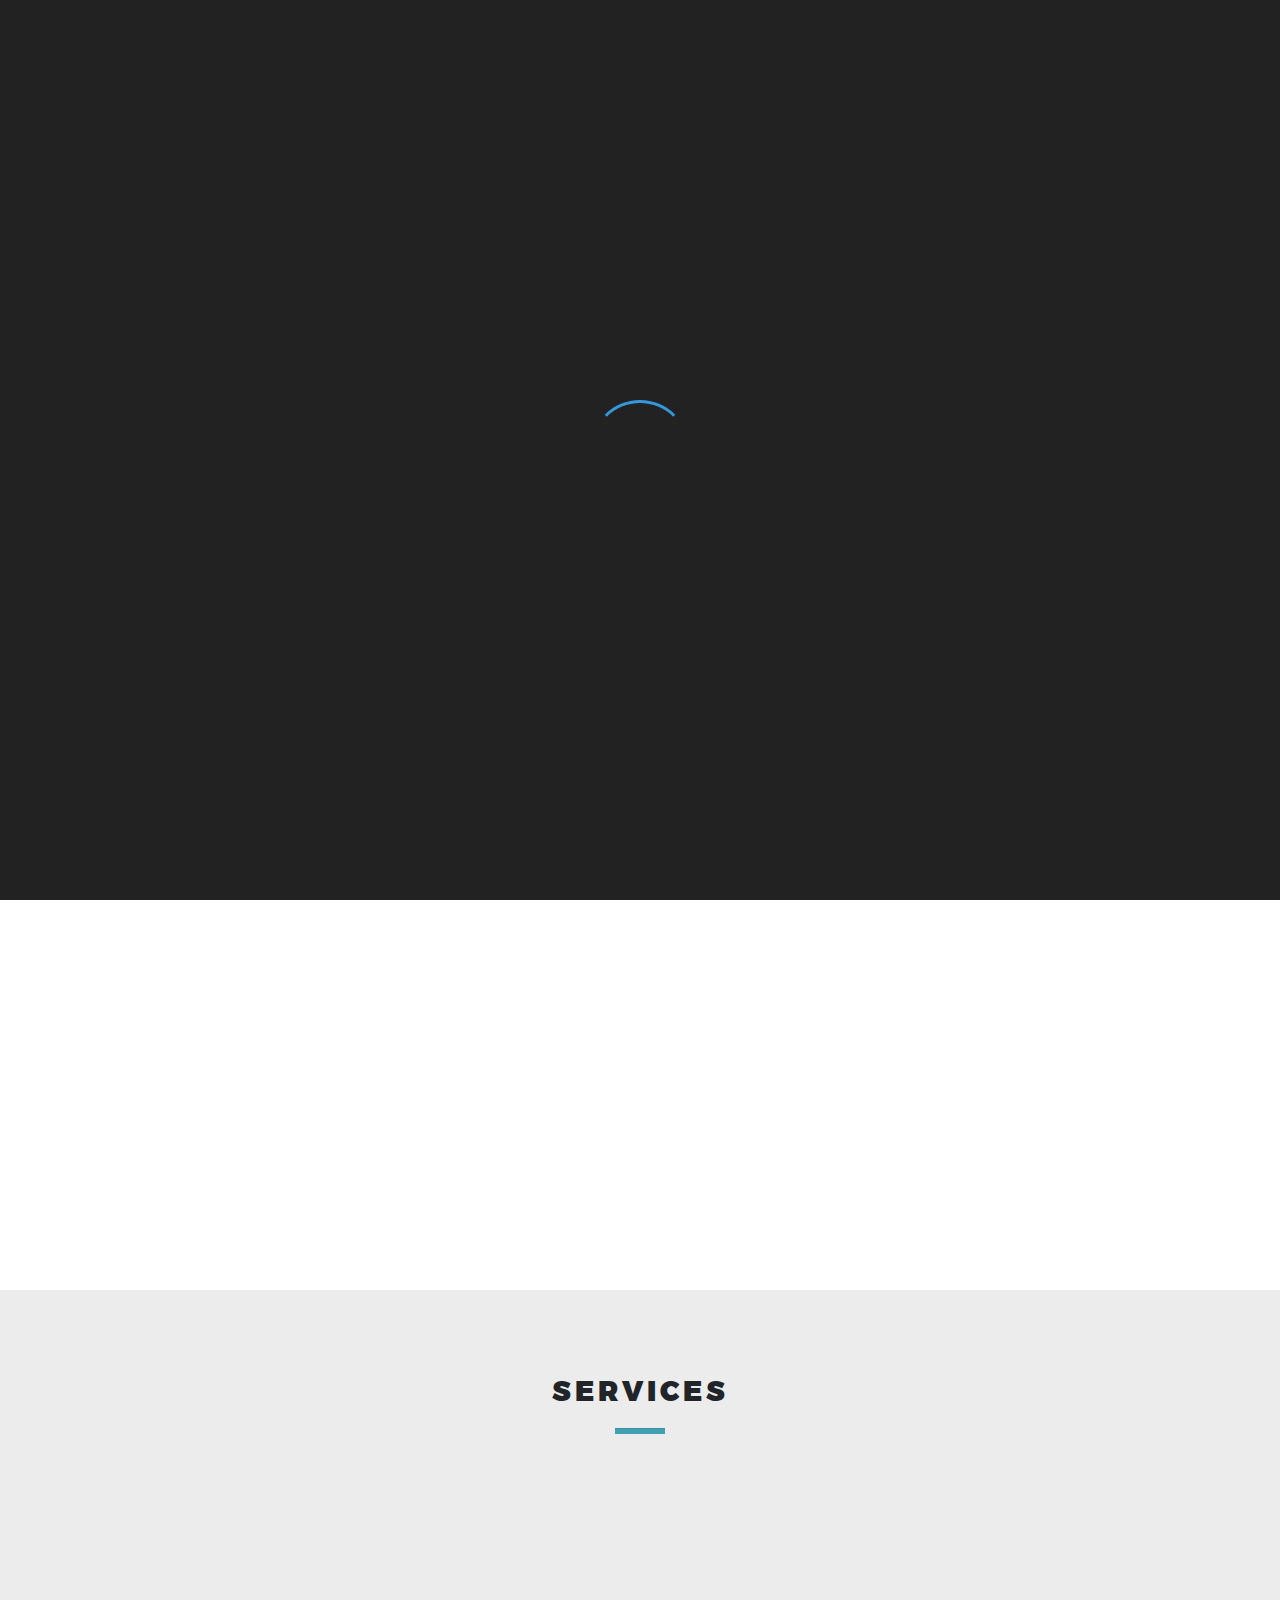
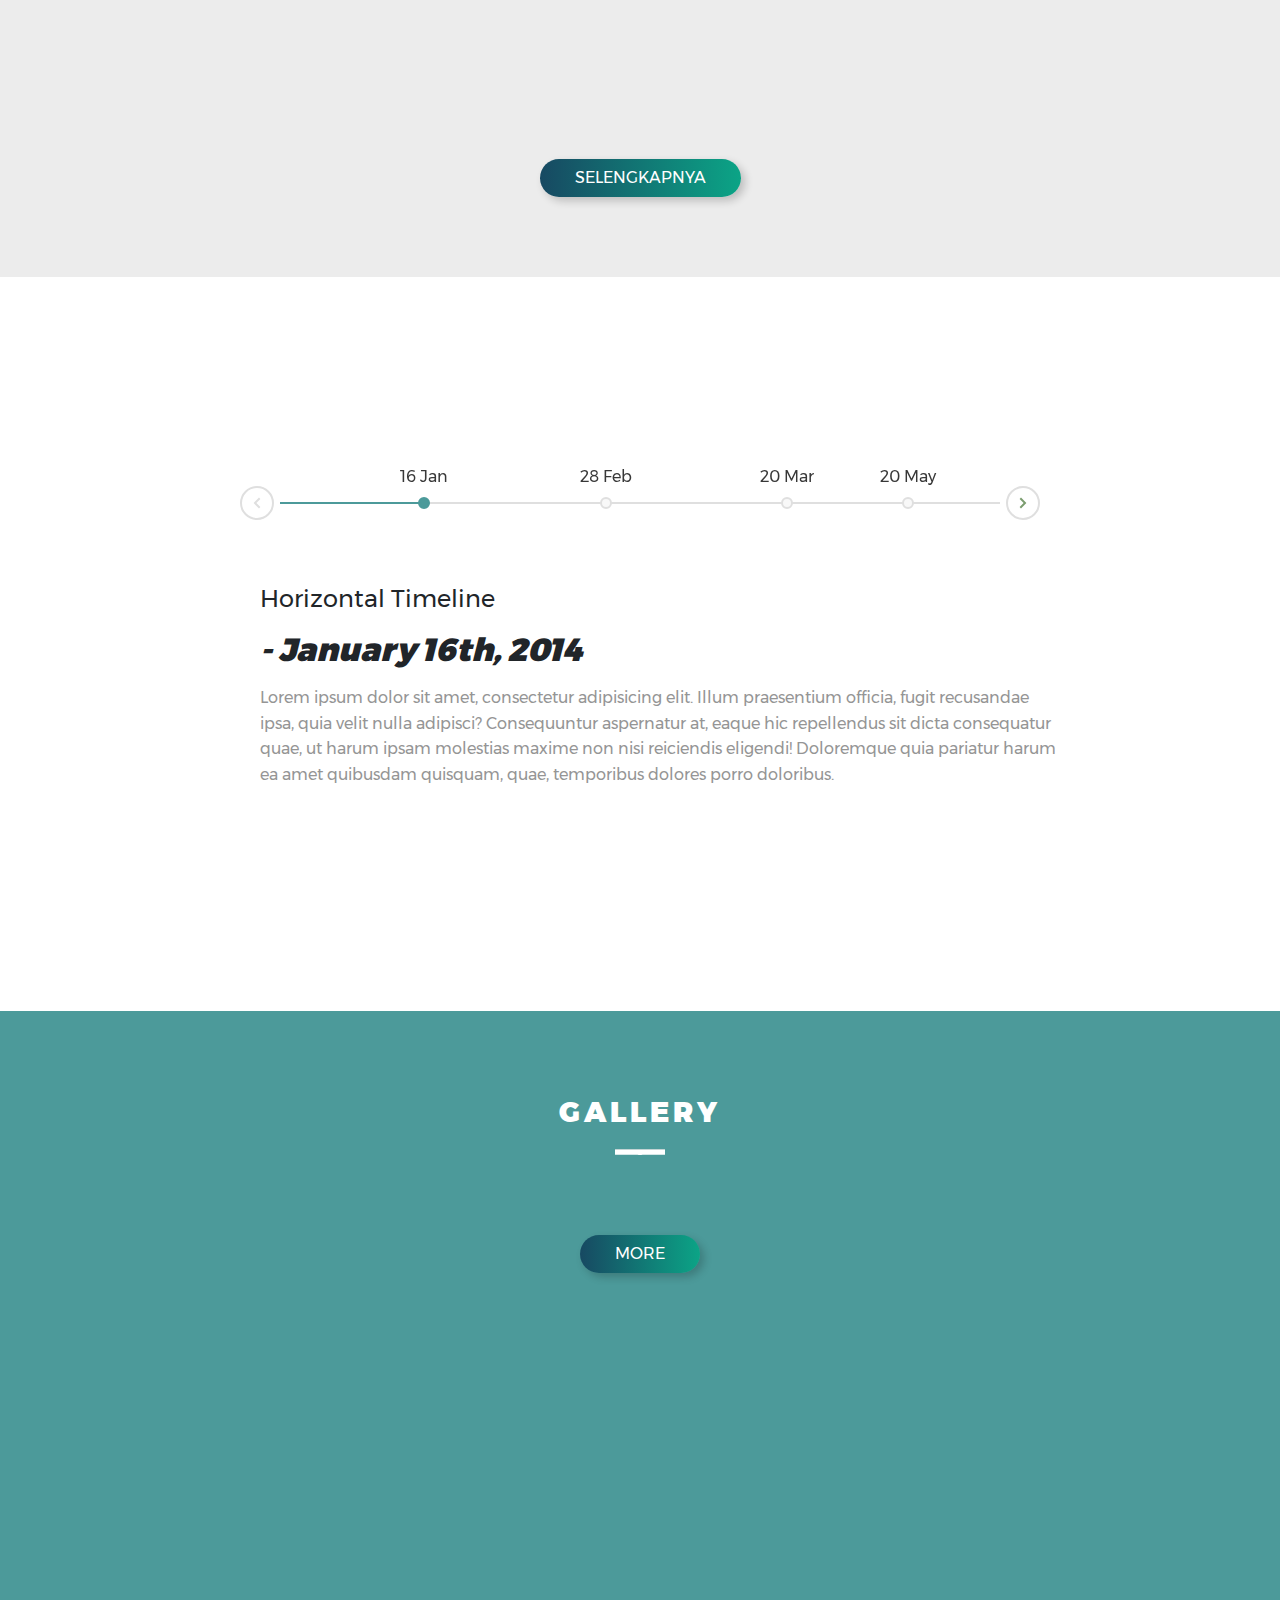
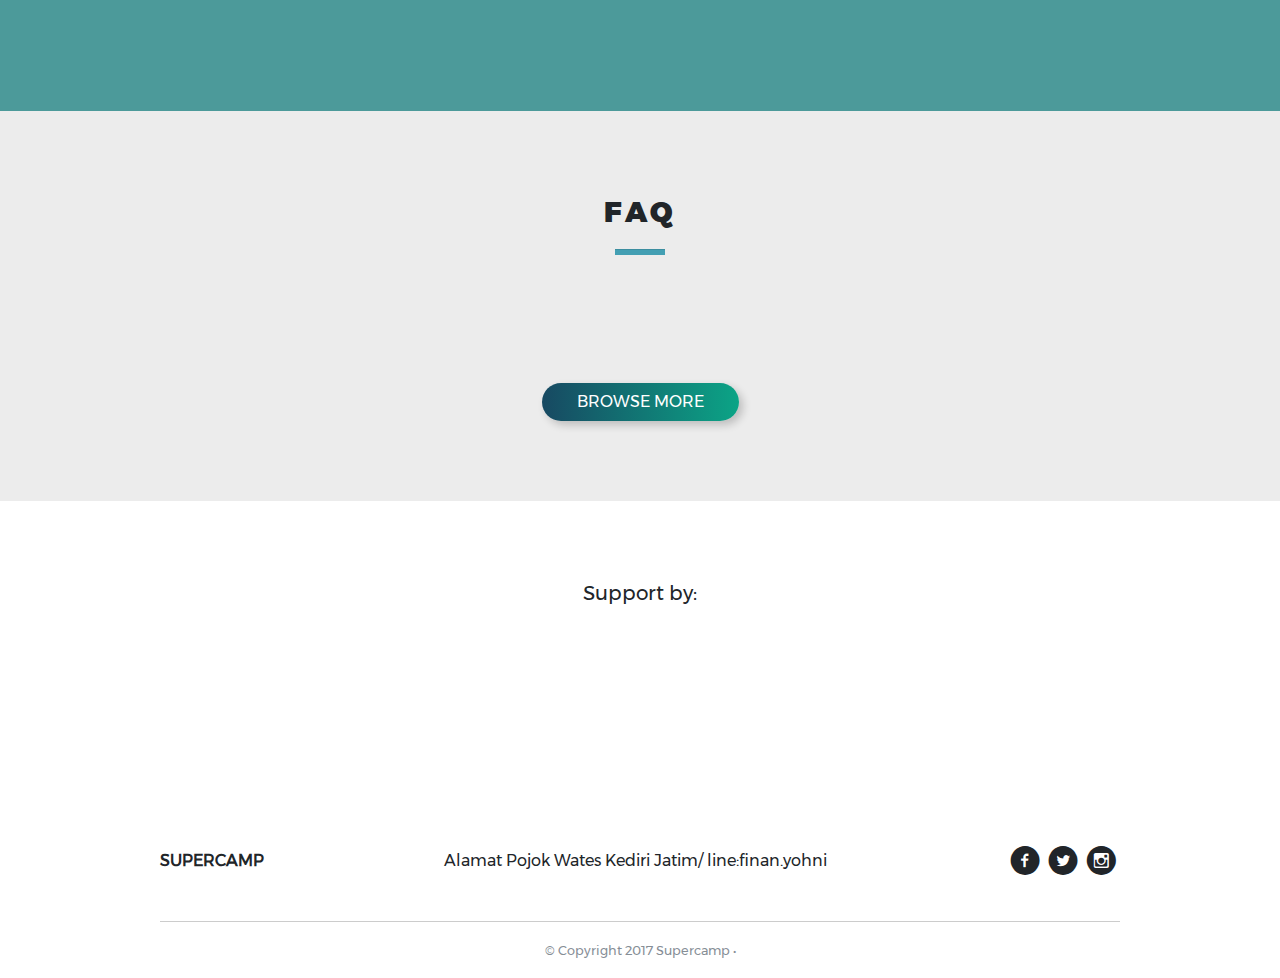
<file: index.html>
<!DOCTYPE html>
<html lang="en">

<head>
    <meta charset="UTF-8">
    <meta name="viewport" content="width=device-width, initial-scale=1.0">
    <meta http-equiv="X-UA-Compatible" content="ie=edge">
    <!--  FAVICON  -->
    

    <link rel="icon" href="assets/logo.png" width=16px height=16px>
    <link href="https://fonts.googleapis.com/icon?family=Material+Icons" rel="stylesheet">

    <!-- CSS -->
    <link rel="stylesheet" href="css/bootstrap.min.css">
<!--    <link rel="stylesheet" href="css/timeline.css">-->
    <link rel="stylesheet" href="css/entypo-plus.css">
    <link rel="stylesheet" href="css/style.css">
    <link rel="stylesheet" href="css/animate.css">
    <script src="https://ajax.aspnetcdn.com/ajax/modernizr/modernizr-2.7.2.js"></script>
    <noscript>
      <style media="screen">
        #preloader{
          display: none !important;
        }
      </style>
    </noscript>
    <title>Beasiswa Supercamp 2018</title>
</head>

<body id="home">
    <!-- Preloader Screen -->
    <div id="preloader">
      <div class="loader"></div>
      <div class="loader-section section-left"></div>
      <div class="loader-section section-right"></div>
    </div>

    <!-- Navbar -->
    <nav id="navigation" class="navbar navbar-expand-md">
        <div class="container">
            <a class="navbar-brand" href="#">
                Supercamp
            </a>
            <div class="collapsed" id="b-menu-wrapper">
                <ul class="navbar-nav ml-auto">
                    <li class="nav-item b-menu active  mr-md-2">
                        <a class="nav-link" href="#">About</a>
                    </li>
                    <li class="nav-item b-menu mr-md-2">
                        <a class="nav-link" href="#">Services</a>
                    </li>
                    <li class="nav-item b-menu mr-md-2">
                        <a class="nav-link" href="#">Contact</a>
                    </li>
                    <li class="nav-item b-menu  mr-md-2">
                        <a class="nav-link" href="login.html">Login</a>
                    </li>
                    <li class="nav-item b-menu  mr-md-2">
                        <a class="nav-link" href="#">Sign up</a>
                    </li>
                </ul>
            </div>
            <button class="navbar-toggler" type="button" id="b-menu-toggler" data-target="#b-menu-wrapper">
              <span class="navbar-toggler-icon"></span>
            </button>
        </div>
    </nav>

    <!-- Header -->
    <header>
        <div class="container headline">
                    <h1 class="headtext">SUPERCAMP 9 <br class="d-none d-md-block"><span id="typing-line">LULUS SBMPTN</span></h1>
                    <p class="subheadline">Ahlinya Masuk ITS dan Fakultas Kedokteran</p>
                    <a href="#" class="btn btn-grad">GET STARTED</a>
        </div>
    </header>
    
    
    <!-- section of about -->
    <section class="offer">
        <div class="title-section">About</div>
        <hr class="bar-section">

        <div class="container my-5">
            <div class="row d-flex justify-content-center flex-wrap">
                <div class="col-md-7 col-sm-12 d-flex justify-content-center flex-wrap flex-lg-nowrap align-self-center revealOnScroll"  data-animation="fadeInUp">
                  <p class="about">
                      Lorem ipsum dolor sit amet, consectetur adipisicing elit. Rem quasi, laboriosam voluptatibus veritatis dignissimos aspernatur, reiciendis tempora sapiente obcaecati ab optio voluptas? Laudantium non sequi iure minima perferendis quaerat saepe.<br><br>
                      <button type="button" class="btn btn-grad readmore">Read More</button>
                  </p>
                  
                  
                </div>
                <div class="col-md-5 col-sm-12 d-flex justify-content-center flex-wrap flex-lg-nowrap  revealOnScroll delay-2"  data-animation="fadeInUp">
                  <iframe width="300" height="200" src="https://www.youtube.com/embed/olp9KyuK-hc" frameborder="0" allow="autoplay; encrypted-media" allowfullscreen></iframe>
                </div>
            </div>
        </div>
    </section>
    
    
    <!-- section of Service -->
    <section class="post-section">
        <div class="title-section">Services</div>
        <hr class="bar-section">
        <div class="container">
            <div class="row">
                <div class="col-md-3 col-sm-12 col-lg-3 revealOnScroll" data-animation="fadeInUp">
                    <div class="services-wrap text-center">
                        <i class="material-icons service-icon">school</i>
                        <h5>Bimbingan belajar intensif selama 40 hari</h5>
                        
                    </div>
                </div>
                
                <div class="col-md-3 col-sm-12 col-lg-3 revealOnScroll delay-2" data-animation="fadeInUp">
                    <div class="services-wrap text-center">
                        <i class="material-icons service-icon">class</i>
                        <h5>Modul belajar yang sudah dirancang khusus</h5>
                        
                    </div>
                </div>
                
                
                
                <div class="col-md-3 col-sm-12 col-lg-3 revealOnScroll delay-3" data-animation="fadeInUp">
                    <div class="services-wrap text-center">
                        <i class="material-icons service-icon">group</i>
                        <h5>Mentor yang berpengalaman dalam bidangnya</h5>
                        
                    </div>
                </div>
                
                <div class="col-md-3 col-sm-12 col-lg-3 revealOnScroll  delay-4" data-animation="fadeInUp">
                    <div class="services-wrap text-center">
                        <i class="material-icons service-icon">airport_shuttle</i>
                        <h5>Berkunjung ke kampus ITS dan sekitarnya</h5>
                        
                    </div>
                </div>
                
            
            </div>
            <div class="text-center mt-5">
                <a href="#" class="btn btn-grad">Selengkapnya</a>
            </div>
        </div>
    </section>
    
    
<!--    timeline  -->
  <section class="cd-horizontal-timeline">
	<div class="timeline">
		<div class="events-wrapper">
			<div class="events">
				<ol>
					<li><a href="#0" data-date="16/01/2014" class="selected">16 Jan</a></li>
					<li><a href="#0" data-date="28/02/2014">28 Feb</a></li>
					<li><a href="#0" data-date="20/04/2014">20 Mar</a></li>
					<li><a href="#0" data-date="20/05/2014">20 May</a></li>
					<li><a href="#0" data-date="09/07/2014">09 Jul</a></li>
					<li><a href="#0" data-date="30/08/2014">30 Aug</a></li>
					<li><a href="#0" data-date="15/09/2014">15 Sep</a></li>
					<li><a href="#0" data-date="01/11/2014">01 Nov</a></li>
					<li><a href="#0" data-date="10/12/2014">10 Dec</a></li>
					<li><a href="#0" data-date="19/01/2015">29 Jan</a></li>
					<li><a href="#0" data-date="03/03/2015">3 Mar</a></li>
				</ol>

				<span class="filling-line" aria-hidden="true"></span>
			</div> <!-- .events -->
		</div> <!-- .events-wrapper -->
			
		<ul class="cd-timeline-navigation">
			<li><a href="#0" class="prev inactive">Prev</a></li>
			<li><a href="#0" class="next">Next</a></li>
		</ul> <!-- .cd-timeline-navigation -->
	</div> 
	
	
	<!-- .timeline -->

	<div class="events-content">
		<ol>
			<li class="selected" data-date="16/01/2014">
				<h4>Horizontal Timeline</h4>
				<em>January 16th, 2014</em>
				<p>	
					Lorem ipsum dolor sit amet, consectetur adipisicing elit. Illum praesentium officia, fugit recusandae ipsa, quia velit nulla adipisci? Consequuntur aspernatur at, eaque hic repellendus sit dicta consequatur quae, ut harum ipsam molestias maxime non nisi reiciendis eligendi! Doloremque quia pariatur harum ea amet quibusdam quisquam, quae, temporibus dolores porro doloribus.
				</p>
			</li>

			<li data-date="28/02/2014">
				<h4>Event title here</h4>
				<em>February 28th, 2014</em>
				<p>	
					Lorem ipsum dolor sit amet, consectetur adipisicing elit. Illum praesentium officia, fugit recusandae ipsa, quia velit nulla adipisci? Consequuntur aspernatur at, eaque hic repellendus sit dicta consequatur quae, ut harum ipsam molestias maxime non nisi reiciendis eligendi! Doloremque quia pariatur harum ea amet quibusdam quisquam, quae, temporibus dolores porro doloribus.
				</p>
			</li>

			<li data-date="20/04/2014">
				<h4>Event title here</h4>
				<em>March 20th, 2014</em>
				<p>	
					Lorem ipsum dolor sit amet, consectetur adipisicing elit. Illum praesentium officia, fugit recusandae ipsa, quia velit nulla adipisci? Consequuntur aspernatur at, eaque hic repellendus sit dicta consequatur quae, ut harum ipsam molestias maxime non nisi reiciendis eligendi! Doloremque quia pariatur harum ea amet quibusdam quisquam, quae, temporibus dolores porro doloribus.
				</p>
			</li>

			<li data-date="20/05/2014">
				<h4>Event title here</h4>
				<em>May 20th, 2014</em>
				<p>	
					Lorem ipsum dolor sit amet, consectetur adipisicing elit. Illum praesentium officia, fugit recusandae ipsa, quia velit nulla adipisci? Consequuntur aspernatur at, eaque hic repellendus sit dicta consequatur quae, ut harum ipsam molestias maxime non nisi reiciendis eligendi! Doloremque quia pariatur harum ea amet quibusdam quisquam, quae, temporibus dolores porro doloribus.
				</p>
			</li>

			<li data-date="09/07/2014">
				<h4>Event title here</h4>
				<em>July 9th, 2014</em>
				<p>	
					Lorem ipsum dolor sit amet, consectetur adipisicing elit. Illum praesentium officia, fugit recusandae ipsa, quia velit nulla adipisci? Consequuntur aspernatur at, eaque hic repellendus sit dicta consequatur quae, ut harum ipsam molestias maxime non nisi reiciendis eligendi! Doloremque quia pariatur harum ea amet quibusdam quisquam, quae, temporibus dolores porro doloribus.
				</p>
			</li>

			<li data-date="30/08/2014">
				<h4>Event title here</h4>
				<em>August 30th, 2014</em>
				<p>	
					Lorem ipsum dolor sit amet, consectetur adipisicing elit. Illum praesentium officia, fugit recusandae ipsa, quia velit nulla adipisci? Consequuntur aspernatur at, eaque hic repellendus sit dicta consequatur quae, ut harum ipsam molestias maxime non nisi reiciendis eligendi! Doloremque quia pariatur harum ea amet quibusdam quisquam, quae, temporibus dolores porro doloribus.
				</p>
			</li>

			<li data-date="15/09/2014">
				<h4>Event title here</h4>
				<em>September 15th, 2014</em>
				<p>	
					Lorem ipsum dolor sit amet, consectetur adipisicing elit. Illum praesentium officia, fugit recusandae ipsa, quia velit nulla adipisci? Consequuntur aspernatur at, eaque hic repellendus sit dicta consequatur quae, ut harum ipsam molestias maxime non nisi reiciendis eligendi! Doloremque quia pariatur harum ea amet quibusdam quisquam, quae, temporibus dolores porro doloribus.
				</p>
			</li>

			<li data-date="01/11/2014">
				<h4>Event title here</h4>
				<em>November 1st, 2014</em>
				<p>	
					Lorem ipsum dolor sit amet, consectetur adipisicing elit. Illum praesentium officia, fugit recusandae ipsa, quia velit nulla adipisci? Consequuntur aspernatur at, eaque hic repellendus sit dicta consequatur quae, ut harum ipsam molestias maxime non nisi reiciendis eligendi! Doloremque quia pariatur harum ea amet quibusdam quisquam, quae, temporibus dolores porro doloribus.
				</p>
			</li>

			<li data-date="10/12/2014">
				<h4>Event title here</h4>
				<em>December 10th, 2014</em>
				<p>	
					Lorem ipsum dolor sit amet, consectetur adipisicing elit. Illum praesentium officia, fugit recusandae ipsa, quia velit nulla adipisci? Consequuntur aspernatur at, eaque hic repellendus sit dicta consequatur quae, ut harum ipsam molestias maxime non nisi reiciendis eligendi! Doloremque quia pariatur harum ea amet quibusdam quisquam, quae, temporibus dolores porro doloribus.
				</p>
			</li>

			<li data-date="19/01/2015">
				<h4>Event title here</h4>
				<em>January 19th, 2015</em>
				<p>	
					Lorem ipsum dolor sit amet, consectetur adipisicing elit. Illum praesentium officia, fugit recusandae ipsa, quia velit nulla adipisci? Consequuntur aspernatur at, eaque hic repellendus sit dicta consequatur quae, ut harum ipsam molestias maxime non nisi reiciendis eligendi! Doloremque quia pariatur harum ea amet quibusdam quisquam, quae, temporibus dolores porro doloribus.
				</p>
			</li>

			<li data-date="03/03/2015">
				<h4>Event title here</h4>
				<em>March 3rd, 2015</em>
				<p>	
					Lorem ipsum dolor sit amet, consectetur adipisicing elit. Illum praesentium officia, fugit recusandae ipsa, quia velit nulla adipisci? Consequuntur aspernatur at, eaque hic repellendus sit dicta consequatur quae, ut harum ipsam molestias maxime non nisi reiciendis eligendi! Doloremque quia pariatur harum ea amet quibusdam quisquam, quae, temporibus dolores porro doloribus.
				</p>
			</li>
		</ol>
	</div> <!-- .events-content -->
</section>
   
    
    
    <!-- section of offer -->
    <section class="gallery">
        <div class="title-section">Gallery</div>
        <hr class="bar-section">

        <div class="text-center mt-5">
                <a href="#" class="btn btn-grad">More</a>
            </div>
    </section>
    
    
    

    

    <!-- section of FAQ -->
    <section class="post-section">
        <div class="title-section">FAQ</div>
        <hr class="bar-section">
        <div class="container">
            <div class="row">
                
                
            </div>
            <div class="text-center mt-5">
                <a href="#" class="btn btn-grad">Browse More</a>
            </div>
        </div>
    </section>
    <!-- Supporter -->
    <section class="support">
      <div class="container">
        <h5 align="center" class="mb-5">Support by:</h5>
        <div class="row">
          <div class="col-sm-6 col-xs-12 text-center text-md-right pr-3">
            <a href="http://lazimku.com/" target="_blank"><img src="assets/lazim.png" alt="logoIC" style="width:130px;padding-top:10x;" class="logo-support ml-a revealOnScroll" data-animation="fadeInUp"></a>
          </div>
          <div class="col-sm-6 col-xs-12 text-center text-md-left pl-3">
            <a href="http://nu.or.id/" target="_blank"><img src="assets/NU.png" alt="logoX" style="width:150px;" class="logo-support mr-a revealOnScroll delay-2" data-animation="fadeInUp"></a>
          </div>
        </div>
      </div>
    </section>

    <!-- footer -->
    <footer>
        <div class="container">
            <div class="footer-body d-flex flex-row justify-content-md-between justify-content-sm-center flex-wrap align-item-center align-content-between">
                <div class="footer-brand d-inline-flex flex-row align-item-center mx-auto ml-md-0">
                    
                    <span>SUPERCAMP</span>
                </div>
            <span>Alamat Pojok Wates Kediri Jatim/ line:finan.yohni</span>
                <div class="footer-social d-inline-flex flex-row align-item-center mx-auto mr-lg-0">
                    <a href="http://facebook.com/beasiswasupercamp" target="_blank"><i class="icon-facebook-with-circle"></i></a>
                    <a href="http://twitter.com/beasiswasupercamp" target="_blank"><i class="icon-twitter-with-circle"></i></a>
                    <a href="http://instagram.com/beasiswasupercamp" target="_blank"><i class="icon-instagram-with-circle"></i></a>
                </div>
            </div>
            <div class="footer-copy">
                <small class="text-muted">&copy; Copyright 2017 Supercamp &bullet; </small>
            </div>
        </div>
    </footer>
    <a href="#" class="back-top"><i class="icon-chevron-up"></i></a>

    <!-- Scripts -->
    <script src="js/jquery.min.js" charset="utf-8"></script>
    <script src="js/jsTimeline.js"></script>
    <script src="js/popper.js" charset="utf-8"></script>
    <script src="js/bootstrap.min.js" charset="utf-8"></script>
    <script src="js/typed.min.js" charset="utf-8"></script>
    <script src="js/trigger.js" charset="utf-8"></script>
    <script src="js/borang.js" charset="utf-8"></script>
</body>

</html>
</file>
<file: css/timeline.css>
/* -------------------------------- 

Primary style

-------------------------------- */
@import url(https://fonts.googleapis.com/css?family=Source+Sans+Pro);
*, *::after, *::before {
  box-sizing: border-box;
}

html {
  font-size: 62.5%;
}

body {
  font-family: "Source Sans Pro", sans-serif;
  color: #383838;
  background-color: #f8f8f8;
}



/* -------------------------------- 

Main Components 

-------------------------------- */
.cd-horizontal-timeline {
  opacity: 0;
  margin: 2em auto;
  -webkit-transition: opacity 0.2s;
  -moz-transition: opacity 0.2s;
  transition: opacity 0.2s;
}
.cd-horizontal-timeline::before {
  /* never visible - this is used in jQuery to check the current MQ */
  content: 'mobile';
  display: none;
}
.cd-horizontal-timeline.loaded {
  /* show the timeline after events position has been set (using JavaScript) */
  opacity: 1;
}
.cd-horizontal-timeline .timeline {
  position: relative;
  height: 100px;
  width: 80%;
  max-width: 800px;
  margin: 0 auto;
}
.cd-horizontal-timeline .events-wrapper {
  position: relative;
  height: 100%;
  margin: 0 40px;
  overflow: hidden;
}
.cd-horizontal-timeline .events-wrapper::after, .cd-horizontal-timeline .events-wrapper::before {
  /* these are used to create a shadow effect at the sides of the timeline */
  content: '';
  position: absolute;
  z-index: 2;
  top: 0;
  height: 100%;
  width: 20px;
}
.cd-horizontal-timeline .events-wrapper::before {
  left: 0;
  background-image: -webkit-linear-gradient( left , #f8f8f8, rgba(248, 248, 248, 0));
  background-image: linear-gradient(to right, #f8f8f8, rgba(248, 248, 248, 0));
}
.cd-horizontal-timeline .events-wrapper::after {
  right: 0;
  background-image: -webkit-linear-gradient( right , #f8f8f8, rgba(248, 248, 248, 0));
  background-image: linear-gradient(to left, #f8f8f8, rgba(248, 248, 248, 0));
}
.cd-horizontal-timeline .events {
  /* this is the grey line/timeline */
  position: absolute;
  z-index: 1;
  left: 0;
  top: 49px;
  height: 2px;
  /* width will be set using JavaScript */
  background: #dfdfdf;
  -webkit-transition: -webkit-transform 0.4s;
  -moz-transition: -moz-transform 0.4s;
  transition: transform 0.4s;
}
.cd-horizontal-timeline .filling-line {
  /* this is used to create the green line filling the timeline */
  position: absolute;
  z-index: 1;
  left: 0;
  top: 0;
  height: 100%;
  width: 100%;
  background-color: #155B97;
  -webkit-transform: scaleX(0);
  -moz-transform: scaleX(0);
  -ms-transform: scaleX(0);
  -o-transform: scaleX(0);
  transform: scaleX(0);
  -webkit-transform-origin: left center;
  -moz-transform-origin: left center;
  -ms-transform-origin: left center;
  -o-transform-origin: left center;
  transform-origin: left center;
  -webkit-transition: -webkit-transform 0.3s;
  -moz-transition: -moz-transform 0.3s;
  transition: transform 0.3s;
}
.cd-horizontal-timeline .events a {
  position: absolute;
  bottom: 0;
  z-index: 2;
  text-align: center;
  font-size: 1rem;
  padding-bottom: 15px;
  color: #383838;
  /* fix bug on Safari - text flickering while timeline translates */
  -webkit-transform: translateZ(0);
  -moz-transform: translateZ(0);
  -ms-transform: translateZ(0);
  -o-transform: translateZ(0);
  transform: translateZ(0);
}
.cd-horizontal-timeline .events a::after {
  /* this is used to create the event spot */
  content: '';
  position: absolute;
  left: 50%;
  right: auto;
  -webkit-transform: translateX(-50%);
  -moz-transform: translateX(-50%);
  -ms-transform: translateX(-50%);
  -o-transform: translateX(-50%);
  transform: translateX(-50%);
  bottom: -5px;
  height: 12px;
  width: 12px;
  border-radius: 50%;
  border: 2px solid #dfdfdf;
  background-color: #f8f8f8;
  -webkit-transition: background-color 0.3s, border-color 0.3s;
  -moz-transition: background-color 0.3s, border-color 0.3s;
  transition: background-color 0.3s, border-color 0.3s;
}
.no-touch .cd-horizontal-timeline .events a:hover::after {
  background-color: #155B97;
  border-color: #155B97;
}
.cd-horizontal-timeline .events a.selected {
  pointer-events: none;
}
.cd-horizontal-timeline .events a.selected::after {
  background-color: #155B97;
  border-color: #155B97;
  
}
.cd-horizontal-timeline .events a.older-event::after {
  border-color: #155B97;
}
@media only screen and (min-width: 1100px) {
  .cd-horizontal-timeline {
    margin: 3em auto;
  }
  .cd-horizontal-timeline::before {
    /* never visible - this is used in jQuery to check the current MQ */
    content: 'desktop';
  }
}

.cd-timeline-navigation a {
  /* these are the left/right arrows to navigate the timeline */
  position: absolute;
  z-index: 1;
  top: 50%;
  bottom: auto;
  -webkit-transform: translateY(-50%);
  -moz-transform: translateY(-50%);
  -ms-transform: translateY(-50%);
  -o-transform: translateY(-50%);
  transform: translateY(-50%);
  height: 34px;
  width: 34px;
  border-radius: 50%;
  border: 2px solid #dfdfdf;
  /* replace text with an icon */
  overflow: hidden;
  color: transparent;
  text-indent: 100%;
  white-space: nowrap;
  -webkit-transition: border-color 0.3s;
  -moz-transition: border-color 0.3s;
  transition: border-color 0.3s;
}
.cd-timeline-navigation a::after {
  /* arrow icon */
  content: '';
  position: absolute;
  height: 16px;
  width: 16px;
  left: 50%;
  top: 50%;
  bottom: auto;
  right: auto;
  -webkit-transform: translateX(-50%) translateY(-50%);
  -moz-transform: translateX(-50%) translateY(-50%);
  -ms-transform: translateX(-50%) translateY(-50%);
  -o-transform: translateX(-50%) translateY(-50%);
  transform: translateX(-50%) translateY(-50%);
  background: url(../img/cd-arrow.svg) no-repeat 0 0;
    background-size: cover;
}
.cd-timeline-navigation a.prev {
  left: 0;
  -webkit-transform: translateY(-50%) rotate(180deg);
  -moz-transform: translateY(-50%) rotate(180deg);
  -ms-transform: translateY(-50%) rotate(180deg);
  -o-transform: translateY(-50%) rotate(180deg);
  transform: translateY(-50%) rotate(180deg);
}
.cd-timeline-navigation a.next {
  right: 0;
}
.no-touch .cd-timeline-navigation a:hover {
  border-color: #7b9d6f;
}
.cd-timeline-navigation a.inactive {
  cursor: not-allowed;
}
.cd-timeline-navigation a.inactive::after {
  background-position: 0 -16px;
}
.no-touch .cd-timeline-navigation a.inactive:hover {
  border-color: #dfdfdf;
}

.cd-horizontal-timeline .events-content {
  position: relative;
  width: 100%;
  margin: 2em 0;
  overflow: hidden;
  -webkit-transition: height 0.4s;
  -moz-transition: height 0.4s;
  transition: height 0.4s;
}
.cd-horizontal-timeline .events-content li {
  position: absolute;
  z-index: 1;
  width: 100%;
  left: 0;
  top: 0;
  -webkit-transform: translateX(-100%);
  -moz-transform: translateX(-100%);
  -ms-transform: translateX(-100%);
  -o-transform: translateX(-100%);
  transform: translateX(-100%);
  padding: 0 5%;
  opacity: 0;
  -webkit-animation-duration: 0.4s;
  -moz-animation-duration: 0.4s;
  animation-duration: 0.4s;
  -webkit-animation-timing-function: ease-in-out;
  -moz-animation-timing-function: ease-in-out;
  animation-timing-function: ease-in-out;
}
.cd-horizontal-timeline .events-content li.selected {
  /* visible event content */
  position: relative;
  z-index: 2;
  opacity: 1;
  -webkit-transform: translateX(0);
  -moz-transform: translateX(0);
  -ms-transform: translateX(0);
  -o-transform: translateX(0);
  transform: translateX(0);
}
.cd-horizontal-timeline .events-content li.enter-right, .cd-horizontal-timeline .events-content li.leave-right {
  -webkit-animation-name: cd-enter-right;
  -moz-animation-name: cd-enter-right;
  animation-name: cd-enter-right;
}
.cd-horizontal-timeline .events-content li.enter-left, .cd-horizontal-timeline .events-content li.leave-left {
  -webkit-animation-name: cd-enter-left;
  -moz-animation-name: cd-enter-left;
  animation-name: cd-enter-left;
}
.cd-horizontal-timeline .events-content li.leave-right, .cd-horizontal-timeline .events-content li.leave-left {
  -webkit-animation-direction: reverse;
  -moz-animation-direction: reverse;
  animation-direction: reverse;
}
.cd-horizontal-timeline .events-content li > * {
  max-width: 800px;
  margin: 0 auto;
}
.cd-horizontal-timeline .events-content h2 {
  font-weight: bold;
  font-size: 2.6rem;
  font-family: "Playfair Display", serif;
  font-weight: 700;
  line-height: 1.2;
}
.cd-horizontal-timeline .events-content em {
  display: block;
  font-style: italic;
  margin: 5px auto;
}
.cd-horizontal-timeline .events-content em::before {
  content: '- ';
}
.cd-horizontal-timeline .events-content p {
  font-size: 1.4rem;
  color: #959595;
}
.cd-horizontal-timeline .events-content em, .cd-horizontal-timeline .events-content p {
  line-height: 1.6;
}
@media only screen and (min-width: 768px) {
  .cd-horizontal-timeline .events-content h2 {
    font-size: 7rem;
  }
  .cd-horizontal-timeline .events-content em {
    font-size: 1.5rem;
  }
  .cd-horizontal-timeline .events-content p {
    font-size: 1.8rem;
  }
}

@-webkit-keyframes cd-enter-right {
  0% {
    opacity: 0;
    -webkit-transform: translateX(100%);
  }
  100% {
    opacity: 1;
    -webkit-transform: translateX(0%);
  }
}
@-moz-keyframes cd-enter-right {
  0% {
    opacity: 0;
    -moz-transform: translateX(100%);
  }
  100% {
    opacity: 1;
    -moz-transform: translateX(0%);
  }
}
@keyframes cd-enter-right {
  0% {
    opacity: 0;
    -webkit-transform: translateX(100%);
    -moz-transform: translateX(100%);
    -ms-transform: translateX(100%);
    -o-transform: translateX(100%);
    transform: translateX(100%);
  }
  100% {
    opacity: 1;
    -webkit-transform: translateX(0%);
    -moz-transform: translateX(0%);
    -ms-transform: translateX(0%);
    -o-transform: translateX(0%);
    transform: translateX(0%);
  }
}
@-webkit-keyframes cd-enter-left {
  0% {
    opacity: 0;
    -webkit-transform: translateX(-100%);
  }
  100% {
    opacity: 1;
    -webkit-transform: translateX(0%);
  }
}
@-moz-keyframes cd-enter-left {
  0% {
    opacity: 0;
    -moz-transform: translateX(-100%);
  }
  100% {
    opacity: 1;
    -moz-transform: translateX(0%);
  }
}
@keyframes cd-enter-left {
  0% {
    opacity: 0;
    -webkit-transform: translateX(-100%);
    -moz-transform: translateX(-100%);
    -ms-transform: translateX(-100%);
    -o-transform: translateX(-100%);
    transform: translateX(-100%);
  }
  100% {
    opacity: 1;
    -webkit-transform: translateX(0%);
    -moz-transform: translateX(0%);
    -ms-transform: translateX(0%);
    -o-transform: translateX(0%);
    transform: translateX(0%);
  }
}


.cd-horizontal-timeline .events-content p {
    font-size: 1.3rem;
    color: #959595;
}

.events-wrapper{
    margin-top: -10px;
}

.timelinekita{
    background-color: #F3F0DD;
}
</file>
<file: css/entypo-plus.css>
@font-face {
	font-family: 'entypo-plus';
	src:url('../fonts/entypo-plus.eot?-w0y2sr');
	src:url('../fonts/entypo-plus.eot?#iefix-w0y2sr') format('embedded-opentype'),
		url('../fonts/entypo-plus.woff?-w0y2sr') format('woff'),
		url('../fonts/entypo-plus.ttf?-w0y2sr') format('truetype'),
		url('../fonts/entypo-plus.svg?-w0y2sr#entypo-plus') format('svg');
	font-weight: normal;
	font-style: normal;
}

[class^="icon-"], [class*=" icon-"] {
	font-family: 'entypo-plus';
	speak: none;
	font-style: normal;
	font-weight: normal;
	font-variant: normal;
	text-transform: none;
	line-height: 1;

	/* Better Font Rendering =========== */
	-webkit-font-smoothing: antialiased;
	-moz-osx-font-smoothing: grayscale;
}

.icon-add-to-list:before {
	content: "\e600";
}

.icon-add-user:before {
	content: "\e601";
}

.icon-address:before {
	content: "\e602";
}

.icon-adjust:before {
	content: "\e603";
}

.icon-air:before {
	content: "\e604";
}

.icon-aircraft-landing:before {
	content: "\e605";
}

.icon-aircraft-take-off:before {
	content: "\e606";
}

.icon-aircraft:before {
	content: "\e607";
}

.icon-align-bottom:before {
	content: "\e608";
}

.icon-align-horizontal-middle:before {
	content: "\e609";
}

.icon-align-left:before {
	content: "\e60a";
}

.icon-align-right:before {
	content: "\e60b";
}

.icon-align-top:before {
	content: "\e60c";
}

.icon-align-vertical-middle:before {
	content: "\e60d";
}

.icon-archive:before {
	content: "\e60e";
}

.icon-area-graph:before {
	content: "\e60f";
}

.icon-arrow-bold-down:before {
	content: "\e610";
}

.icon-arrow-bold-left:before {
	content: "\e611";
}

.icon-arrow-bold-right:before {
	content: "\e612";
}

.icon-arrow-bold-up:before {
	content: "\e613";
}

.icon-arrow-down:before {
	content: "\e614";
}

.icon-arrow-left:before {
	content: "\e615";
}

.icon-arrow-long-down:before {
	content: "\e616";
}

.icon-arrow-long-left:before {
	content: "\e617";
}

.icon-arrow-long-right:before {
	content: "\e618";
}

.icon-arrow-long-up:before {
	content: "\e619";
}

.icon-arrow-right:before {
	content: "\e61a";
}

.icon-arrow-up:before {
	content: "\e61b";
}

.icon-arrow-with-circle-down:before {
	content: "\e61c";
}

.icon-arrow-with-circle-left:before {
	content: "\e61d";
}

.icon-arrow-with-circle-right:before {
	content: "\e61e";
}

.icon-arrow-with-circle-up:before {
	content: "\e61f";
}

.icon-attachment:before {
	content: "\e620";
}

.icon-awareness-ribbon:before {
	content: "\e621";
}

.icon-back-in-time:before {
	content: "\e622";
}

.icon-back:before {
	content: "\e623";
}

.icon-bar-graph:before {
	content: "\e624";
}

.icon-battery:before {
	content: "\e625";
}

.icon-beamed-note:before {
	content: "\e626";
}

.icon-bell:before {
	content: "\e627";
}

.icon-blackboard:before {
	content: "\e628";
}

.icon-block:before {
	content: "\e629";
}

.icon-book:before {
	content: "\e62a";
}

.icon-bookmark:before {
	content: "\e62b";
}

.icon-bookmarks:before {
	content: "\e62c";
}

.icon-bowl:before {
	content: "\e62d";
}

.icon-box:before {
	content: "\e62e";
}

.icon-briefcase:before {
	content: "\e62f";
}

.icon-browser:before {
	content: "\e630";
}

.icon-brush:before {
	content: "\e631";
}

.icon-bucket:before {
	content: "\e632";
}

.icon-cake:before {
	content: "\e633";
}

.icon-calculator:before {
	content: "\e634";
}

.icon-calendar:before {
	content: "\e635";
}

.icon-camera:before {
	content: "\e636";
}

.icon-ccw:before {
	content: "\e637";
}

.icon-chat:before {
	content: "\e638";
}

.icon-check:before {
	content: "\e639";
}

.icon-chevron-down:before {
	content: "\e63a";
}

.icon-chevron-left:before {
	content: "\e63b";
}

.icon-chevron-right:before {
	content: "\e63c";
}

.icon-chevron-small-down:before {
	content: "\e63d";
}

.icon-chevron-small-left:before {
	content: "\e63e";
}

.icon-chevron-small-right:before {
	content: "\e63f";
}

.icon-chevron-small-up:before {
	content: "\e640";
}

.icon-chevron-thin-down:before {
	content: "\e641";
}

.icon-chevron-thin-left:before {
	content: "\e642";
}

.icon-chevron-thin-right:before {
	content: "\e643";
}

.icon-chevron-thin-up:before {
	content: "\e644";
}

.icon-chevron-up:before {
	content: "\e645";
}

.icon-chevron-with-circle-down:before {
	content: "\e646";
}

.icon-chevron-with-circle-left:before {
	content: "\e647";
}

.icon-chevron-with-circle-right:before {
	content: "\e648";
}

.icon-chevron-with-circle-up:before {
	content: "\e649";
}

.icon-circle-with-cross:before {
	content: "\e64a";
}

.icon-circle-with-minus:before {
	content: "\e64b";
}

.icon-circle-with-plus:before {
	content: "\e64c";
}

.icon-circle:before {
	content: "\e64d";
}

.icon-circular-graph:before {
	content: "\e64e";
}

.icon-clapperboard:before {
	content: "\e64f";
}

.icon-classic-computer:before {
	content: "\e650";
}

.icon-clipboard:before {
	content: "\e651";
}

.icon-clock:before {
	content: "\e652";
}

.icon-cloud:before {
	content: "\e653";
}

.icon-code:before {
	content: "\e654";
}

.icon-cog:before {
	content: "\e655";
}

.icon-colours:before {
	content: "\e656";
}

.icon-compass:before {
	content: "\e657";
}

.icon-controller-fast-backward:before {
	content: "\e658";
}

.icon-controller-fast-forward:before {
	content: "\e659";
}

.icon-controller-jump-to-start:before {
	content: "\e65a";
}

.icon-controller-next:before {
	content: "\e65b";
}

.icon-controller-paus:before {
	content: "\e65c";
}

.icon-controller-play:before {
	content: "\e65d";
}

.icon-controller-record:before {
	content: "\e65e";
}

.icon-controller-stop:before {
	content: "\e65f";
}

.icon-controller-volume:before {
	content: "\e660";
}

.icon-copy:before {
	content: "\e661";
}

.icon-creative-commons-attribution:before {
	content: "\e662";
}

.icon-creative-commons-noderivs:before {
	content: "\e663";
}

.icon-creative-commons-noncommercial-eu:before {
	content: "\e664";
}

.icon-creative-commons-noncommercial-us:before {
	content: "\e665";
}

.icon-creative-commons-public-domain:before {
	content: "\e666";
}

.icon-creative-commons-remix:before {
	content: "\e667";
}

.icon-creative-commons-share:before {
	content: "\e668";
}

.icon-creative-commons-sharealike:before {
	content: "\e669";
}

.icon-creative-commons:before {
	content: "\e66a";
}

.icon-credit-card:before {
	content: "\e66b";
}

.icon-credit:before {
	content: "\e66c";
}

.icon-cross:before {
	content: "\e66d";
}

.icon-cup:before {
	content: "\e66e";
}

.icon-cw:before {
	content: "\e66f";
}

.icon-cycle:before {
	content: "\e670";
}

.icon-database:before {
	content: "\e671";
}

.icon-dial-pad:before {
	content: "\e672";
}

.icon-direction:before {
	content: "\e673";
}

.icon-document-landscape:before {
	content: "\e674";
}

.icon-document:before {
	content: "\e675";
}

.icon-documents:before {
	content: "\e676";
}

.icon-dot-single:before {
	content: "\e677";
}

.icon-dots-three-horizontal:before {
	content: "\e678";
}

.icon-dots-three-vertical:before {
	content: "\e679";
}

.icon-dots-two-horizontal:before {
	content: "\e67a";
}

.icon-dots-two-vertical:before {
	content: "\e67b";
}

.icon-download:before {
	content: "\e67c";
}

.icon-drink:before {
	content: "\e67d";
}

.icon-drive:before {
	content: "\e67e";
}

.icon-drop:before {
	content: "\e67f";
}

.icon-edit:before {
	content: "\e680";
}

.icon-email:before {
	content: "\e681";
}

.icon-emoji-flirt:before {
	content: "\e682";
}

.icon-emoji-happy:before {
	content: "\e683";
}

.icon-emoji-neutral:before {
	content: "\e684";
}

.icon-emoji-sad:before {
	content: "\e685";
}

.icon-erase:before {
	content: "\e686";
}

.icon-eraser:before {
	content: "\e687";
}

.icon-export:before {
	content: "\e688";
}

.icon-eye-with-line:before {
	content: "\e689";
}

.icon-eye:before {
	content: "\e68a";
}

.icon-feather:before {
	content: "\e68b";
}

.icon-flag:before {
	content: "\e68c";
}

.icon-flash:before {
	content: "\e68d";
}

.icon-flashlight:before {
	content: "\e68e";
}

.icon-flat-brush:before {
	content: "\e68f";
}

.icon-flow-branch:before {
	content: "\e690";
}

.icon-flow-cascade:before {
	content: "\e691";
}

.icon-flow-line:before {
	content: "\e692";
}

.icon-flow-parallel:before {
	content: "\e693";
}

.icon-flow-tree:before {
	content: "\e694";
}

.icon-flower:before {
	content: "\e695";
}

.icon-folder-images:before {
	content: "\e696";
}

.icon-folder-music:before {
	content: "\e697";
}

.icon-folder-video:before {
	content: "\e698";
}

.icon-folder:before {
	content: "\e699";
}

.icon-forward:before {
	content: "\e69a";
}

.icon-funnel:before {
	content: "\e69b";
}

.icon-game-controller:before {
	content: "\e69c";
}

.icon-gauge:before {
	content: "\e69d";
}

.icon-globe:before {
	content: "\e69e";
}

.icon-graduation-cap:before {
	content: "\e69f";
}

.icon-grid:before {
	content: "\e6a0";
}

.icon-hair-cross:before {
	content: "\e6a1";
}

.icon-hand:before {
	content: "\e6a2";
}

.icon-heart-outlined:before {
	content: "\e6a3";
}

.icon-heart:before {
	content: "\e6a4";
}

.icon-help-with-circle:before {
	content: "\e6a5";
}

.icon-help:before {
	content: "\e6a6";
}

.icon-home:before {
	content: "\e6a7";
}

.icon-hour-glass:before {
	content: "\e6a8";
}

.icon-image-inverted:before {
	content: "\e6a9";
}

.icon-image:before {
	content: "\e6aa";
}

.icon-images:before {
	content: "\e6ab";
}

.icon-inbox:before {
	content: "\e6ac";
}

.icon-infinity:before {
	content: "\e6ad";
}

.icon-info-with-circle:before {
	content: "\e6ae";
}

.icon-info:before {
	content: "\e6af";
}

.icon-install:before {
	content: "\e6b0";
}

.icon-key:before {
	content: "\e6b1";
}

.icon-keyboard:before {
	content: "\e6b2";
}

.icon-lab-flask:before {
	content: "\e6b3";
}

.icon-landline:before {
	content: "\e6b4";
}

.icon-language:before {
	content: "\e6b5";
}

.icon-laptop:before {
	content: "\e6b6";
}

.icon-layers:before {
	content: "\e6b7";
}

.icon-leaf:before {
	content: "\e6b8";
}

.icon-level-down:before {
	content: "\e6b9";
}

.icon-level-up:before {
	content: "\e6ba";
}

.icon-lifebuoy:before {
	content: "\e6bb";
}

.icon-light-bulb:before {
	content: "\e6bc";
}

.icon-light-down:before {
	content: "\e6bd";
}

.icon-light-up:before {
	content: "\e6be";
}

.icon-line-graph:before {
	content: "\e6bf";
}

.icon-link:before {
	content: "\e6c0";
}

.icon-list:before {
	content: "\e6c1";
}

.icon-location-pin:before {
	content: "\e6c2";
}

.icon-location:before {
	content: "\e6c3";
}

.icon-lock-open:before {
	content: "\e6c4";
}

.icon-lock:before {
	content: "\e6c5";
}

.icon-log-out:before {
	content: "\e6c6";
}

.icon-login:before {
	content: "\e6c7";
}

.icon-loop:before {
	content: "\e6c8";
}

.icon-magnet:before {
	content: "\e6c9";
}

.icon-magnifying-glass:before {
	content: "\e6ca";
}

.icon-mail:before {
	content: "\e6cb";
}

.icon-man:before {
	content: "\e6cc";
}

.icon-map:before {
	content: "\e6cd";
}

.icon-mask:before {
	content: "\e6ce";
}

.icon-medal:before {
	content: "\e6cf";
}

.icon-megaphone:before {
	content: "\e6d0";
}

.icon-menu:before {
	content: "\e6d1";
}

.icon-merge:before {
	content: "\e6d2";
}

.icon-message:before {
	content: "\e6d3";
}

.icon-mic:before {
	content: "\e6d4";
}

.icon-minus:before {
	content: "\e6d5";
}

.icon-mobile:before {
	content: "\e6d6";
}

.icon-modern-mic:before {
	content: "\e6d7";
}

.icon-moon:before {
	content: "\e6d8";
}

.icon-mouse:before {
	content: "\e6d9";
}

.icon-music:before {
	content: "\e6da";
}

.icon-network:before {
	content: "\e6db";
}

.icon-new-message:before {
	content: "\e6dc";
}

.icon-new:before {
	content: "\e6dd";
}

.icon-news:before {
	content: "\e6de";
}

.icon-note:before {
	content: "\e6df";
}

.icon-notification:before {
	content: "\e6e0";
}

.icon-old-mobile:before {
	content: "\e6e1";
}

.icon-old-phone:before {
	content: "\e6e2";
}

.icon-open-book:before {
	content: "\e6e3";
}

.icon-palette:before {
	content: "\e6e4";
}

.icon-paper-plane:before {
	content: "\e6e5";
}

.icon-pencil:before {
	content: "\e6e6";
}

.icon-phone:before {
	content: "\e6e7";
}

.icon-pie-chart:before {
	content: "\e6e8";
}

.icon-pin:before {
	content: "\e6e9";
}

.icon-plus:before {
	content: "\e6ea";
}

.icon-popup:before {
	content: "\e6eb";
}

.icon-power-plug:before {
	content: "\e6ec";
}

.icon-price-ribbon:before {
	content: "\e6ed";
}

.icon-price-tag:before {
	content: "\e6ee";
}

.icon-print:before {
	content: "\e6ef";
}

.icon-progress-empty:before {
	content: "\e6f0";
}

.icon-progress-full:before {
	content: "\e6f1";
}

.icon-progress-one:before {
	content: "\e6f2";
}

.icon-progress-two:before {
	content: "\e6f3";
}

.icon-publish:before {
	content: "\e6f4";
}

.icon-quote:before {
	content: "\e6f5";
}

.icon-radio:before {
	content: "\e6f6";
}

.icon-remove-user:before {
	content: "\e6f7";
}

.icon-reply-all:before {
	content: "\e6f8";
}

.icon-reply:before {
	content: "\e6f9";
}

.icon-resize-100:before {
	content: "\e6fa";
}

.icon-resize-full-screen:before {
	content: "\e6fb";
}

.icon-retweet:before {
	content: "\e6fc";
}

.icon-rocket:before {
	content: "\e6fd";
}

.icon-round-brush:before {
	content: "\e6fe";
}

.icon-rss:before {
	content: "\e6ff";
}

.icon-ruler:before {
	content: "\e700";
}

.icon-save:before {
	content: "\e701";
}

.icon-scissors:before {
	content: "\e702";
}

.icon-select-arrows:before {
	content: "\e703";
}

.icon-share-alternitive:before {
	content: "\e704";
}

.icon-share:before {
	content: "\e705";
}

.icon-shareable:before {
	content: "\e706";
}

.icon-shield:before {
	content: "\e707";
}

.icon-shop:before {
	content: "\e708";
}

.icon-shopping-bag:before {
	content: "\e709";
}

.icon-shopping-basket:before {
	content: "\e70a";
}

.icon-shopping-cart:before {
	content: "\e70b";
}

.icon-shuffle:before {
	content: "\e70c";
}

.icon-signal:before {
	content: "\e70d";
}

.icon-sound-mix:before {
	content: "\e70e";
}

.icon-sound-mute:before {
	content: "\e70f";
}

.icon-sound:before {
	content: "\e710";
}

.icon-sports-club:before {
	content: "\e711";
}

.icon-spreadsheet:before {
	content: "\e712";
}

.icon-squared-cross:before {
	content: "\e713";
}

.icon-squared-minus:before {
	content: "\e714";
}

.icon-squared-plus:before {
	content: "\e715";
}

.icon-star-outlined:before {
	content: "\e716";
}

.icon-star:before {
	content: "\e717";
}

.icon-stopwatch:before {
	content: "\e718";
}

.icon-suitcase:before {
	content: "\e719";
}

.icon-swap:before {
	content: "\e71a";
}

.icon-sweden:before {
	content: "\e71b";
}

.icon-switch:before {
	content: "\e71c";
}

.icon-tablet:before {
	content: "\e71d";
}

.icon-tag:before {
	content: "\e71e";
}

.icon-text-document-inverted:before {
	content: "\e71f";
}

.icon-text-document:before {
	content: "\e720";
}

.icon-text:before {
	content: "\e721";
}

.icon-thermometer:before {
	content: "\e722";
}

.icon-thumbs-down:before {
	content: "\e723";
}

.icon-thumbs-up:before {
	content: "\e724";
}

.icon-thunder-cloud:before {
	content: "\e725";
}

.icon-ticket:before {
	content: "\e726";
}

.icon-time-slot:before {
	content: "\e727";
}

.icon-tools:before {
	content: "\e728";
}

.icon-traffic-cone:before {
	content: "\e729";
}

.icon-trash:before {
	content: "\e72a";
}

.icon-tree:before {
	content: "\e72b";
}

.icon-triangle-down:before {
	content: "\e72c";
}

.icon-triangle-left:before {
	content: "\e72d";
}

.icon-triangle-right:before {
	content: "\e72e";
}

.icon-triangle-up:before {
	content: "\e72f";
}

.icon-trophy:before {
	content: "\e730";
}

.icon-tv:before {
	content: "\e731";
}

.icon-typing:before {
	content: "\e732";
}

.icon-uninstall:before {
	content: "\e733";
}

.icon-unread:before {
	content: "\e734";
}

.icon-untag:before {
	content: "\e735";
}

.icon-upload-to-cloud:before {
	content: "\e736";
}

.icon-upload:before {
	content: "\e737";
}

.icon-user:before {
	content: "\e738";
}

.icon-users:before {
	content: "\e739";
}

.icon-v-card:before {
	content: "\e73a";
}

.icon-video:before {
	content: "\e73b";
}

.icon-vinyl:before {
	content: "\e73c";
}

.icon-voicemail:before {
	content: "\e73d";
}

.icon-wallet:before {
	content: "\e73e";
}

.icon-warning:before {
	content: "\e73f";
}

.icon-water:before {
	content: "\e740";
}

.icon-px-with-circle:before {
	content: "\e741";
}

.icon-px:before {
	content: "\e742";
}

.icon-basecamp:before {
	content: "\e743";
}

.icon-behance:before {
	content: "\e744";
}

.icon-creative-cloud:before {
	content: "\e745";
}

.icon-dribbble-with-circle:before {
	content: "\e746";
}

.icon-dribbble:before {
	content: "\e747";
}

.icon-dropbox:before {
	content: "\e748";
}

.icon-evernote:before {
	content: "\e749";
}

.icon-facebook-with-circle:before {
	content: "\e74a";
}

.icon-facebook:before {
	content: "\e74b";
}

.icon-flattr:before {
	content: "\e74c";
}

.icon-flickr-with-circle:before {
	content: "\e74d";
}

.icon-flickr:before {
	content: "\e74e";
}

.icon-foursquare:before {
	content: "\e74f";
}

.icon-github-with-circle:before {
	content: "\e750";
}

.icon-github:before {
	content: "\e751";
}

.icon-google-drive:before {
	content: "\e752";
}

.icon-google-hangouts:before {
	content: "\e753";
}

.icon-google-with-circle:before {
	content: "\e754";
}

.icon-google:before {
	content: "\e755";
}

.icon-grooveshark:before {
	content: "\e756";
}

.icon-icloud:before {
	content: "\e757";
}

.icon-instagram-with-circle:before {
	content: "\e758";
}

.icon-instagram:before {
	content: "\e759";
}

.icon-lastfm-with-circle:before {
	content: "\e75a";
}

.icon-lastfm:before {
	content: "\e75b";
}

.icon-linkedin-with-circle:before {
	content: "\e75c";
}

.icon-linkedin:before {
	content: "\e75d";
}

.icon-medium-with-circle:before {
	content: "\e75e";
}

.icon-medium:before {
	content: "\e75f";
}

.icon-mixi:before {
	content: "\e760";
}

.icon-onedrive:before {
	content: "\e761";
}

.icon-paypal:before {
	content: "\e762";
}

.icon-picasa:before {
	content: "\e763";
}

.icon-pinterest-with-circle:before {
	content: "\e764";
}

.icon-pinterest:before {
	content: "\e765";
}

.icon-qq-with-circle:before {
	content: "\e766";
}

.icon-qq:before {
	content: "\e767";
}

.icon-raft-with-circle:before {
	content: "\e768";
}

.icon-raft:before {
	content: "\e769";
}

.icon-rainbow:before {
	content: "\e76a";
}

.icon-rdio-with-circle:before {
	content: "\e76b";
}

.icon-rdio:before {
	content: "\e76c";
}

.icon-renren:before {
	content: "\e76d";
}

.icon-scribd:before {
	content: "\e76e";
}

.icon-sina-weibo:before {
	content: "\e76f";
}

.icon-skype-with-circle:before {
	content: "\e770";
}

.icon-skype:before {
	content: "\e771";
}

.icon-slideshare:before {
	content: "\e772";
}

.icon-smashing:before {
	content: "\e773";
}

.icon-soundcloud:before {
	content: "\e774";
}

.icon-spotify-with-circle:before {
	content: "\e775";
}

.icon-spotify:before {
	content: "\e776";
}

.icon-stumbleupon-with-circle:before {
	content: "\e777";
}

.icon-stumbleupon:before {
	content: "\e778";
}

.icon-swarm:before {
	content: "\e779";
}

.icon-tripadvisor:before {
	content: "\e77a";
}

.icon-tumblr-with-circle:before {
	content: "\e77b";
}

.icon-tumblr:before {
	content: "\e77c";
}

.icon-twitter-with-circle:before {
	content: "\e77d";
}

.icon-twitter:before {
	content: "\e77e";
}

.icon-vimeo-with-circle:before {
	content: "\e77f";
}

.icon-vimeo:before {
	content: "\e780";
}

.icon-vine-with-circle:before {
	content: "\e781";
}

.icon-vine:before {
	content: "\e782";
}

.icon-vk-alternitive:before {
	content: "\e783";
}

.icon-vk-with-circle:before {
	content: "\e784";
}

.icon-vk:before {
	content: "\e785";
}

.icon-xing-with-circle:before {
	content: "\e786";
}

.icon-xing:before {
	content: "\e787";
}

.icon-yelp:before {
	content: "\e788";
}

.icon-youko-with-circle:before {
	content: "\e789";
}

.icon-youko:before {
	content: "\e78a";
}

.icon-youtube-with-circle:before {
	content: "\e78b";
}

.icon-youtube:before {
	content: "\e78c";
}
</file>
<file: css/style.css>
/* primary color: #ff5f6d */
/* secondary color: #ffc371 */



@import "fonts.css";

/* UNIVERSAL STYLES */

body{
  background-color: #fff;
  font-family: "Montserrat";
}
a{
  color: #ff5f6d;
}
.btn{
  padding: 7px 35px;
  border-radius:25px;
  background-color: #ccc;
  border: none;
}
.btn-grad{
  background: #174962;
  background: -webkit-linear-gradient(left, #174962, #00FFAA);
  background: -o-linear-gradient(left, #174962, #00FFAA);
  background: -moz-linear-gradient(left, #174962, #00FFAA);
  background: linear-gradient(left, #174962, #00FFAA);
  -webkit-background-size: 100% 150%;
  background-size: 200%;
  color: #fff;
  text-transform: uppercase;
  -webkit-box-shadow: 4px 4px 8px rgba(0, 0, 0, 0.2);
  box-shadow: 4px 4px 8px rgba(0, 0, 0, 0.2);
  transition: background .5s;
}
.btn-grad:hover{
  color: #fff;
  background-position: 75%;
  transition: background .5s;
}
.btn-grad:active,.btn-grad:focus{
  background-color: #ffc371;
  border: none;
  box-shadow: none;
}
.back-top{
  width: 40px;
  height: 40px;
  line-height: 40px;
  text-align: center;
  border-radius: 50%;
  background-color: #222;
  position: fixed;
  bottom: 15px;
  right: 15px;
  visibility: hidden;
  opacity: 0;
  -webkit-transition: .2s;
  -o-transition: .2s;
  transition: .2s;
}
.back-top:hover{
  text-decoration: none;
}
.back-top.visible{
  visibility: visible;
  opacity: 1;
  transition: .3s;
  -webkit-transition: .2s;
  -o-transition: .2s;
  transition: .2s;
}

.back-top i{
    color: #4C9A9A;
}

/* UNIVERSAL SECTION */
section,.section{
  padding-top: 5rem;
  padding-bottom: 5rem;
}

.title-section{
  text-transform: uppercase;
  text-align: center;
  font-size: 28px;
  letter-spacing: 4px;
  font-family: 'M-bold';
}

.bar-section{
  text-align: center;
  font-weight: 900;
  width: 50px;
  height: 5px;
  background:#439FB3;
  margin-bottom: 5rem;
}

/* UNIVERSAL END */

/* PRELOADER */
@keyframes loader-spin {
  0%{
    -webkit-transform: rotate(0deg);
    -ms-transform: rotate(0deg);
    transform: rotate(0deg);
  }
  100%{
    -webkit-transform: rotate(360deg);
    -ms-transform: rotate(360deg);
    transform: rotate(360deg);
  }
}
#preloader{
  position: fixed;
  top: 0;left: 0;
  width: 100%;
  height: 100%;
  z-index: 1000;
  display: flex;
  justify-content: center;
  align-items: center;
}

#preloader .loader{
  display: block;
  width: 100px;
  height: 100px;
  border-radius: 50%;
  border: 3px solid transparent;
  border-top-color: #3498db;
  z-index: 1001;
  -webkit-box-sizing: border-box;
  box-sizing: border-box;
  -webkit-animation: loader-spin 1s linear infinite;
  animation: loader-spin 1s linear infinite;
}
#preloader .loader-section{
    position: fixed;
    top: 0;
    width: 51%;
    height: 100%;
    background-color: #222;
    z-index: 1000;
}
#preloader .loader-section.section-left{
  left: 0;
}
#preloader .loader-section.section-right{
  right: 0;
}
#preloader.done .loader-section.section-left{
  -webkit-transform: translateX(-100%);
  -ms-transform: translateX(-100%);
  transform: translateX(-100%);
}
#preloader.done .loader-section.section-right{
  -webkit-transform: translateX(100%);
  -ms-transform: translateX(100%);
  transform: translateX(100%);
}
#preloader.done .loader{
  opacity: 0;
  -webkit-transition: all .3s ease-out;
  -o-transition: all .3s ease-out;
  transition: all .3s ease-out;
}
#preloader.done{
  visibility: hidden;
  -webkit-transform: translateY(-100%);
  -ms-transform: translateY(-100%);
  transform: translateY(-100%);
  -webkit-transition: all .3s .6s ease-out;
  -o-transition: all .3s .6s ease-out;
  transition: all .3s .6s ease-out;
}
#preloader .loader-section.section-right,
#preloader .loader-section.section-left{
  -webkit-transition: all .3s ease-out;
  -o-transition: all .3s ease-out;
  transition: all .3s ease-out;
}

/* PRELOADER END */

/* NAVIGATION */

nav#navigation .container{
  border-bottom: 1px solid rgba(255,255,255,0.3);
  height: 70px;
}

.navbar-brand, .navbar-nav .nav-link{
  font-family: 'M-Light';
  font-size: 15px;
  opacity: 1;
  text-transform: uppercase;
  color: #ffffff;
}

.navbar-brand{
  font-family: 'M-medium';
  letter-spacing: 3px;
  font-size: 20px;
}
.navbar-brand:hover{
  color: #fff;
}
.navbar{
  height: 70px;
  z-index: 999;
  position: absolute;
  left: 0;
  right: 0;
}
.navbar-toggler-icon{
  background: url('data:image/svg+xml;utf8,<svg xmlns="http://www.w3.org/2000/svg" xmlns:xlink="http://www.w3.org/1999/xlink" style="isolation:isolate" viewBox="0 0 30 30" width="30" height="30"><defs><clipPath id="hum"><rect width="30" height="30"/></clipPath></defs><g clip-path="url(%23hum)"><path id="hum1" d="M 4.225 14 L 25.775 14 C 26.451 14 27 14.448 27 15 L 27 15 C 27 15.552 26.451 16 25.775 16 L 4.225 16 C 3.549 16 3 15.552 3 15 L 3 15 C 3 14.448 3.549 14 4.225 14 Z" style="stroke:none;fill:%23ffffff;stroke-miterlimit:10;"/><path id="hum2" d="M 4 6.5 L 26 6.5 C 26.552 6.5 27 6.948 27 7.5 L 27 7.5 C 27 8.052 26.552 8.5 26 8.5 L 4 8.5 C 3.448 8.5 3 8.052 3 7.5 L 3 7.5 C 3 6.948 3.448 6.5 4 6.5 Z" style="stroke:none;fill:%23ffffff;stroke-miterlimit:10;"/><path id="hum3" d="M 4.225 21.5 L 25.775 21.5 C 26.451 21.5 27 21.948 27 22.5 L 27 22.5 C 27 23.052 26.451 23.5 25.775 23.5 L 4.225 23.5 C 3.549 23.5 3 23.052 3 22.5 L 3 22.5 C 3 21.948 3.549 21.5 4.225 21.5 Z" style="stroke:none;fill:%23ffffff;stroke-miterlimit:10;"/></g></svg>');
  transition: background 0.3s;
}
/*HEADER*/

header{
  width: 100%;
  height: 740px;
  background:  url('../assets/headerLayer.png'),url('../assets/bg.jpg');
  background-position:bottom;
  background-attachment:scroll;
  background-repeat: no-repeat;
  background-size: cover;
  overflow-x: hidden;
  clip-path:polygon(0 0, 100% 0, 100% 90%, 50% 100%, 0 90%);
}

.headtext{
  font-family: 'M-bold';
  letter-spacing: 6px;
  color: #fff;
  line-height:1.25em;
}

.headline{
  position: relative;
  top: 250px;
  text-align: left;
  text-transform:uppercase;
}

.subheadline{
  text-transform: none;
  color: #fff;
}

/* OFFER SECTION */

section.offer{
  background-color: #fff;
  margin-top: -2px;
}

.textOffer{
  font-family: 'Open Sans';
  margin-bottom: 15px;
  padding-right: 10px;
  padding-left: 10px;
}

.textOffer .offer-title{
  font-family: 'M-medium';
  text-transform: uppercase;
  font-size: 18px;
  margin-bottom: 1em;
  color: #ff5f6d;
}

.learn-more{
  color: inherit;
  letter-spacing: 2px;
  font-family: 'M-medium';
  font-size: 14px;
  text-transform: uppercase;
}
.learn-more span{
  font-size: 1.5em;
}

/* FEATURED POST SECTION */

.post-section{
  background-color: #ececec;
}
.post{
  -webkit-box-shadow: 3px 3px 15px rgba(0,0,0,0.1);
  box-shadow: 3px 3px 15px rgba(0,0,0,0.1);
  border: none;
  font-size: 15px;
  transition: transform .2s;
  width: 300px;
  margin-right: auto;margin-left: auto;
}
div.post:hover .post-more-details{
  opacity: 1;
  transition: opacity .2s;
}
.post-title{
  font-family: 'M-medium';
  font-size: 15px;
  line-height: 21px;
  height: 42px;
  overflow: hidden;
}
.post-img{
  height: 168px;
  object-fit: cover;
}
.post-head{
  position: relative;
  height: 168px;
  overflow: hidden;
}
.post-details li{
  width: 100%;
  white-space: nowrap;
  overflow: hidden;
  -ms-text-overflow: ellipsis;
  text-overflow: ellipsis;
}
.post-details i{
  margin-right: 0.5rem;
}
.post-more-details{
  position: absolute;
  margin-bottom: 0;
  padding-left: 0;
  height: 100%;
  bottom: 0;
  left: 0;
  width: 100%;
  background: -webkit-linear-gradient(top, rgba(0, 0, 0, 0), rgba(0, 0, 0, 0.6));
  background: -o-linear-gradient(bottom, rgba(0, 0, 0, 0), rgba(0, 0, 0, 0.6));
  background: -moz-linear-gradient(bottom, rgba(0, 0, 0, 0), rgba(0, 0, 0, 0.6));
  background: linear-gradient(to bottom, rgba(0, 0, 0, 0), rgba(0, 0, 0, 0.6));
  list-style: none;
  display: flex;
  justify-content: flex-start;
  flex-direction: row;
  align-items: flex-end;
  opacity: 0;
  transition: opacity .2s;
}
.post-more-details .detail-item{
  color: #fff;
  padding-bottom: 5px;
}
.post-time-left{
  color: #ff5f6d;
  font-size: 14px;
}
.post-time-left,.post-details{
  line-height: 2em;
  font-family: 'Open Sans';
}
.post-divider{
  border-top: 1px solid #e0e0e0;
}
.bicon-coin{
  width: 20px;
  height: 20px;
  position: relative;
  margin-left: 4px;
}
.bicon-coin:after{
  content: '';
  display: inline-block;
  position: absolute;
  top: 0;
  left: 0;
  height: 20px;
  width: 20px;
  background: url('data:image/svg+xml;utf8,<svg xmlns="http://www.w3.org/2000/svg" xmlns:xlink="http://www.w3.org/1999/xlink" style="isolation:isolate" viewBox="0 0 20 20" width="20" height="20"><defs><clipPath id="_clipPath_bDHE2z43SN7RHLUD2RTSqzV533lBlSPu"><rect width="20" height="20"/></clipPath></defs><g clip-path="url(%23_clipPath_bDHE2z43SN7RHLUD2RTSqzV533lBlSPu)"><path d=" M 0 10 C 0 4.481 4.481 0 10 0 C 15.519 0 20 4.481 20 10 C 20 15.519 15.519 20 10 20 C 4.481 20 0 15.519 0 10 Z " fill="rgb(255,209,71)"/><path d=" M 3.333 10 C 3.333 6.321 6.321 3.333 10 3.333 C 13.679 3.333 16.667 6.321 16.667 10 C 16.667 13.679 13.679 16.667 10 16.667 C 6.321 16.667 3.333 13.679 3.333 10 Z " fill="rgb(207,169,58)"/><path d=" M 7.595 13.667 L 7.595 6.333 L 10.527 6.333 L 10.527 6.333 Q 11.397 6.333 11.825 6.406 L 11.825 6.406 L 11.825 6.406 Q 12.252 6.478 12.59 6.709 L 12.59 6.709 L 12.59 6.709 Q 12.928 6.939 13.153 7.321 L 13.153 7.321 L 13.153 7.321 Q 13.378 7.704 13.378 8.179 L 13.378 8.179 L 13.378 8.179 Q 13.378 8.694 13.1 9.125 L 13.1 9.125 L 13.1 9.125 Q 12.823 9.555 12.347 9.77 L 12.347 9.77 L 12.347 9.77 Q 13.018 9.965 13.378 10.435 L 13.378 10.435 L 13.378 10.435 Q 13.738 10.905 13.738 11.541 L 13.738 11.541 L 13.738 11.541 Q 13.738 12.041 13.505 12.514 L 13.505 12.514 L 13.505 12.514 Q 13.273 12.986 12.87 13.269 L 12.87 13.269 L 12.87 13.269 Q 12.467 13.552 11.877 13.617 L 11.877 13.617 L 11.877 13.617 Q 11.507 13.657 10.091 13.667 L 10.091 13.667 L 7.595 13.667 Z  M 9.926 7.554 L 9.076 7.554 L 9.076 9.25 L 10.046 9.25 L 10.046 9.25 Q 10.912 9.25 11.122 9.225 L 11.122 9.225 L 11.122 9.225 Q 11.502 9.18 11.72 8.962 L 11.72 8.962 L 11.72 8.962 Q 11.937 8.744 11.937 8.389 L 11.937 8.389 L 11.937 8.389 Q 11.937 8.049 11.75 7.837 L 11.75 7.837 L 11.75 7.837 Q 11.562 7.624 11.192 7.579 L 11.192 7.579 L 11.192 7.579 Q 10.972 7.554 9.926 7.554 L 9.926 7.554 Z  M 10.271 10.47 L 9.076 10.47 L 9.076 12.431 L 10.447 12.431 L 10.447 12.431 Q 11.247 12.431 11.462 12.386 L 11.462 12.386 L 11.462 12.386 Q 11.792 12.326 12 12.093 L 12 12.093 L 12 12.093 Q 12.207 11.861 12.207 11.471 L 12.207 11.471 L 12.207 11.471 Q 12.207 11.141 12.047 10.91 L 12.047 10.91 L 12.047 10.91 Q 11.887 10.68 11.585 10.575 L 11.585 10.575 L 11.585 10.575 Q 11.282 10.47 10.271 10.47 L 10.271 10.47 Z " fill-rule="evenodd" fill="rgb(255,209,71)"/></g></svg>');
}

/* SUPPORT */
.support-title{
  font-family: 'Montserrat';
}
.logo-support{
  -webkit-filter:greyscale(100%);
  filter: grayscale(100%);
  -webkit-transition: 0.2s all;
  -webkit-transition-delay: 0.2s;
  transition: 0.2s all;
  transition-delay: 0.2s;
}
.logo-support:hover,.logo-support:focus{
  -webkit-filter:greyscale(0%);
  filter: grayscale(0%);
  -webkit-transition-delay: 0s;
  transition-delay: 0s;
}


/* FOOTER */

.footer-body{
  padding: 2rem 0;
  border-bottom: 1px solid rgba(0 , 0, 0, 0.2);
  line-height: 40px;
}
.footer-brand{
  text-transform: uppercase;
  font-weight: bold;
}
.footer-links{
  margin-bottom: 0;
}
ul.footer-links li{
  margin-left: 1rem;
  margin-right: 1rem;
}
ul.footer-links li a,
.footer-social a{
  color: inherit;
}
.footer-copy{
  padding: 1rem 0;
  text-align: center;
}
.footer-social i:before{
  font-size: 30px;
  line-height: 40px;
  margin-left: 4px;
  margin-right: 4px;
}
.footer-body a:hover{
  text-decoration: none;
  color: #4C9A9A;
}


/* LOGIN PAGE*/

#login{
  background-image: url('../assets/gradien.png'),url('../assets/background2.jpg');
  background-position: top;
  background-position: top;
  background-repeat: no-repeat;
  background-size: cover;
  display: flex;
  height: 100vh;
  align-items: center;
  justify-content: center;
}

#login .card.login{
  width: 100%;
  border: none;
  padding: 1rem;
}
#login .card.login .borang-brand{
  font-size: 20px;
  font-weight: 800;
  letter-spacing: 3px;
}
#login .card.login .borang-logo{
  background-image: url('../assets/logo_300.png');
  width: 50px;
  height: 50px;
  background-size: 50px;
  display: inline-block;
  background-size: cover;
  border-radius: 50%;
  -webkit-box-sizing: border-box;
  box-sizing: border-box;
}

#login .card.login .form-group input{
  border-radius: 0;
  border: none;
  border-bottom: 1px solid #e0e0e0;
  margin-bottom: 1rem;
  -webkit-box-sizing: border-box;
  box-sizing: border-box;
}
#login .card.login .form-group input:focus{
  outline: none;
  -webkit-box-shadow: none;
  box-shadow: none;
}

#login .btn-login{
  cursor: pointer;
  width: 100%;
}
#login #login-form{
  font-size: 15px;
}
#login #login-form input.error{
  border-bottom-color: rgb(255, 38, 38);
}
#login #password-eye{
  position: absolute;
  top: 0;
  right: 0;
  line-height: 2em;
  background-color: rgba(0, 0, 0, 0);
  border: none;
}
#login #login-form .checkbox{
  font-size: 13px;
  line-height: 1rem;
  margin-bottom: 1rem;
}
#login .forgot-password{
  display: block;
  margin-bottom: 8px;
}
#b-menu-toggler.opened{
  position: fixed;
  right: 15px;
  top: 15px;
}
#b-menu-toggler.opened .navbar-toggler-icon{
  background: url('data:image/svg+xml;utf8,<svg xmlns="http://www.w3.org/2000/svg" xmlns:xlink="http://www.w3.org/1999/xlink" style="isolation:isolate" viewBox="0 0 30 30" width="30" height="30"><defs><clipPath id="_clipPath_ziEn1zRSLRls6xdpcY6oEyRswcKsF57x"><rect width="30" height="30"/></clipPath></defs><g clip-path="url(%23_clipPath_ziEn1zRSLRls6xdpcY6oEyRswcKsF57x)"><path d=" M 15 13.586 L 8.088 6.674 C 7.61 6.196 6.905 6.124 6.515 6.515 C 6.124 6.905 6.196 7.61 6.674 8.088 L 13.586 15 L 6.674 21.912 C 6.196 22.39 6.124 23.095 6.515 23.485 C 6.905 23.876 7.61 23.804 8.088 23.326 L 15 16.414 L 21.912 23.326 C 22.39 23.804 23.095 23.876 23.485 23.485 C 23.876 23.095 23.804 22.39 23.326 21.912 L 16.414 15 L 23.326 8.088 C 23.804 7.61 23.876 6.905 23.485 6.515 C 23.095 6.124 22.39 6.196 21.912 6.674 L 15 13.586 Z " fill="rgb(255,255,255)"/></g></svg>');
  transition: background 0.3s;
}
#b-menu-wrapper.show .nav-link:hover{
  color: #ff5f6d;
  font-weight: bold;
}


/* ==================== RESPONSIVE STYLES ======================*/

@media screen and (max-width:469px){
    .headline{
        top: 160px;
    }
    header h1{
        font-size: 30px;
    }
}
@media screen and (min-width:768px) {
  .b-menu:after{
    content: '';
    display: block;
    position: relative;
    bottom: -15px;
    width: 100%;
    -webkit-transform: scaleX(0);
    -ms-transform: scaleX(0);
    transform: scaleX(0);
    transition: transform 0.2s;
    height: 2px;
    border-radius: 1px;
    background-color: #fff;
  }
  .b-menu:hover:after{
    -webkit-transform: scaleX(1);
    -ms-transform: scaleX(1);
    transform: scaleX(1);
    transition: transform 0.2s;
  }
  .headtext{
    height: 2.75em;
  }
  .subheadline{
    width: 600px;
  }
  .textOffer{
    height: 130px;
  }
  .offer-icon{
    width: 250px;
    height: 250px;
  }
  #login .card.login{
    width: 350px;
  }
}
@media screen and (max-width:767px) {

  #b-menu-wrapper{
    position: fixed;
    width: 100%;
    height: 100%;
    left: 0;
    top: 0;
    background-color: rgba(0, 0, 0, 1);
    display: flex;
    align-items: center;
    visibility: hidden;
    opacity: 0;
    transition: .5s;
  }
  #b-menu-wrapper.show{
    visibility: visible;
    opacity: 1;
    transition: .5s;
  }
  #b-menu-wrapper .navbar-nav{
    margin-right: auto !important;
    text-align: center;
  }
  .headtext{
    height: 5em;
  }
}
@media screen and (max-width:575px) {
  header{
    height: 600px;
  }
  header .headtext{
    font-size: 1.6rem;
  }
  .title-section{
    font-size: 1.4rem;
  }
  .card.post{
    width: 100%;
    max-width: 300px;
    min-width: 290px;
  }
}
@media screen and (min-width:576px){
  #login .card.login .borang-logo{
    background-size: 95px;
    width: 100px;
    height: 100px;
    position: absolute;
    top: -50px;
    left: 0;
    right: 0;
    margin: auto;
    border: 5px solid #fff;
  }
}
@media screen and (min-width:1200px){
  .textOffer{
    height: 100px;
  }
}
@media screen and (max-width:336px) {
  #login .card.login{
    position: fixed;
    top: 0;
    bottom: 0;left: 0;right: 0;
  }
}
.revealOnScroll { opacity: 0; }
.delay-2{
  -webkit-animation-delay: 0.2s; /* Safari 4.0 - 8.0 */
    animation-delay: 0.2s;
}
.delay-3{
  -webkit-animation-delay: 0.3s; /* Safari 4.0 - 8.0 */
    animation-delay: 0.3s;
}

.delay-4{
  -webkit-animation-delay: 0.3s; /* Safari 4.0 - 8.0 */
    animation-delay: 0.4s;
}
.delay-4{
  -webkit-animation-delay: 0.3s; /* Safari 4.0 - 8.0 */
    animation-delay: 0.5s;
}



/*tambahan*/

.about{
    color: black;
}

iframe{
     -webkit-box-shadow: 4px 8px 10px rgba(0, 0, 0, 0.2);
      box-shadow: 4px 8px 10px rgba(0, 0, 0, 0.2);
}

@media (min-width:992px){
    .container{
        max-width: 990px;
    }
}

.readmore:hover{
    cursor: pointer;
}

.service-icon{
    font-size: 110px;
    background: -webkit-gradient(linear, left top, left bottom, from(#00FFAA), to(#174962));
    -webkit-background-clip: text;
    -webkit-text-fill-color: transparent;
    display: initial;
}

/*timeline*/
/* -------------------------------- 

Primary style

-------------------------------- */
@import url(https://fonts.googleapis.com/css?family=Source+Sans+Pro);
*, *::after, *::before {
  box-sizing: border-box;
}



a:hover{
    text-decoration: none;
}


/* -------------------------------- 

Main Components 

-------------------------------- */
.cd-horizontal-timeline {
  opacity: 0;
  margin: 2em auto;
  -webkit-transition: opacity 0.2s;
  -moz-transition: opacity 0.2s;
  transition: opacity 0.2s;
}
.cd-horizontal-timeline::before {
  /* never visible - this is used in jQuery to check the current MQ */
  content: 'mobile';
  display: none;
}
.cd-horizontal-timeline.loaded {
  /* show the timeline after events position has been set (using JavaScript) */
  opacity: 1;
}
.cd-horizontal-timeline .timeline {
  position: relative;
  height: 100px;
  width: 90%;
  max-width: 800px;
  margin: 0 auto;
}
.cd-horizontal-timeline .events-wrapper {
  position: relative;
  height: 100%;
  margin: 0 40px;
  overflow: hidden;
}
.cd-horizontal-timeline .events-wrapper::after, .cd-horizontal-timeline .events-wrapper::before {
  /* these are used to create a shadow effect at the sides of the timeline */
  content: '';
  position: absolute;
  z-index: 2;
  top: 0;
  height: 100%;
  width: 20px;
}
.cd-horizontal-timeline .events-wrapper::before {
  left: 0;
}
.cd-horizontal-timeline .events-wrapper::after {
  right: 0;

}
.cd-horizontal-timeline .events {
  /* this is the grey line/timeline */
  position: absolute;
  z-index: 1;
  left: 0;
  top: 49px;
  height: 2px;
  /* width will be set using JavaScript */
  background: #dfdfdf;
  -webkit-transition: -webkit-transform 0.4s;
  -moz-transition: -moz-transform 0.4s;
  transition: transform 0.4s;
}
.cd-horizontal-timeline .filling-line {
  /* this is used to create the green line filling the timeline */
  position: absolute;
  z-index: 1;
  left: 0;
  top: 0;
  height: 100%;
  width: 100%;
  background-color: #4C9A9A;
  -webkit-transform: scaleX(0);
  -moz-transform: scaleX(0);
  -ms-transform: scaleX(0);
  -o-transform: scaleX(0);
  transform: scaleX(0);
  -webkit-transform-origin: left center;
  -moz-transform-origin: left center;
  -ms-transform-origin: left center;
  -o-transform-origin: left center;
  transform-origin: left center;
  -webkit-transition: -webkit-transform 0.3s;
  -moz-transition: -moz-transform 0.3s;
  transition: transform 0.3s;
}
.cd-horizontal-timeline .events a {
  position: absolute;
  bottom: 0;
  z-index: 2;
  text-align: center;
  font-size: 1rem;
  padding-bottom: 15px;
  color: #383838;
  /* fix bug on Safari - text flickering while timeline translates */
  -webkit-transform: translateZ(0);
  -moz-transform: translateZ(0);
  -ms-transform: translateZ(0);
  -o-transform: translateZ(0);
  transform: translateZ(0);
}
.cd-horizontal-timeline .events a:hover{
    color: #4C9A9A;
}
.cd-horizontal-timeline .events a::after {
  /* this is used to create the event spot */
  content: '';
  position: absolute;
  left: 50%;
  right: auto;
  -webkit-transform: translateX(-50%);
  -moz-transform: translateX(-50%);
  -ms-transform: translateX(-50%);
  -o-transform: translateX(-50%);
  transform: translateX(-50%);
  bottom: -5px;
  height: 12px;
  width: 12px;
  border-radius: 50%;
  border: 2px solid #dfdfdf;
  background-color: #f8f8f8;
  -webkit-transition: background-color 0.3s, border-color 0.3s;
  -moz-transition: background-color 0.3s, border-color 0.3s;
  transition: background-color 0.3s, border-color 0.3s;
}
.no-touch .cd-horizontal-timeline .events a:hover::after {
  background-color: #4C9A9A;
  border-color: #4C9A9A;
    
}
.cd-horizontal-timeline .events a.selected {
  pointer-events: none;
}
.cd-horizontal-timeline .events a.selected::after {
  background-color: #4C9A9A;
  border-color: #4C9A9A;
}
.cd-horizontal-timeline .events a.older-event::after {
  border-color: #4C9A9A;
}
@media only screen and (min-width: 1100px) {
  .cd-horizontal-timeline {
    margin: 6em auto;
  }
  .cd-horizontal-timeline::before {
    /* never visible - this is used in jQuery to check the current MQ */
    content: 'desktop';
  }
}

.cd-timeline-navigation a {
  /* these are the left/right arrows to navigate the timeline */
  position: absolute;
  z-index: 1;
  top: 50%;
  bottom: auto;
  -webkit-transform: translateY(-50%);
  -moz-transform: translateY(-50%);
  -ms-transform: translateY(-50%);
  -o-transform: translateY(-50%);
  transform: translateY(-50%);
  height: 34px;
  width: 34px;
  border-radius: 50%;
  border: 2px solid #dfdfdf;
  /* replace text with an icon */
  overflow: hidden;
  color: transparent;
  text-indent: 100%;
  white-space: nowrap;
  -webkit-transition: border-color 0.3s;
  -moz-transition: border-color 0.3s;
  transition: border-color 0.3s;
}
.cd-timeline-navigation a::after {
  /* arrow icon */
  content: '';
  position: absolute;
  height: 16px;
  width: 16px;
  left: 50%;
  top: 50%;
  bottom: auto;
  right: auto;
  -webkit-transform: translateX(-50%) translateY(-50%);
  -moz-transform: translateX(-50%) translateY(-50%);
  -ms-transform: translateX(-50%) translateY(-50%);
  -o-transform: translateX(-50%) translateY(-50%);
  transform: translateX(-50%) translateY(-50%);
  background: url(../assets/cd-arrow.svg) no-repeat 0 0;
}
.cd-timeline-navigation a.prev {
  left: 0;
  -webkit-transform: translateY(-50%) rotate(180deg);
  -moz-transform: translateY(-50%) rotate(180deg);
  -ms-transform: translateY(-50%) rotate(180deg);
  -o-transform: translateY(-50%) rotate(180deg);
  transform: translateY(-50%) rotate(180deg);
}
.cd-timeline-navigation a.next {
  right: 0;
}
.no-touch .cd-timeline-navigation a:hover {
  border-color: #4C9A9A;
}
.cd-timeline-navigation a.inactive {
  cursor: not-allowed;
}
.cd-timeline-navigation a.inactive::after {
  background-position: 0 -16px;
}
.no-touch .cd-timeline-navigation a.inactive:hover {
  border-color: #dfdfdf;
}

.cd-horizontal-timeline .events-content {
  position: relative;
  width: 100%;
  margin: 2em 0;
  overflow: hidden;
  -webkit-transition: height 0.4s;
  -moz-transition: height 0.4s;
  transition: height 0.4s;
}
.cd-horizontal-timeline .events-content li {
  position: absolute;
  z-index: 1;
  width: 100%;
  left: 0;
  top: 0;
  -webkit-transform: translateX(-100%);
  -moz-transform: translateX(-100%);
  -ms-transform: translateX(-100%);
  -o-transform: translateX(-100%);
  transform: translateX(-100%);
  padding: 0 5%;
  opacity: 0;
  -webkit-animation-duration: 0.4s;
  -moz-animation-duration: 0.4s;
  animation-duration: 0.4s;
  -webkit-animation-timing-function: ease-in-out;
  -moz-animation-timing-function: ease-in-out;
  animation-timing-function: ease-in-out;
}
.cd-horizontal-timeline .events-content li.selected {
  /* visible event content */
  position: relative;
  z-index: 2;
  opacity: 1;
  -webkit-transform: translateX(0);
  -moz-transform: translateX(0);
  -ms-transform: translateX(0);
  -o-transform: translateX(0);
  transform: translateX(0);
    list-style-type: none;
}
.cd-horizontal-timeline .events-content li.enter-right, .cd-horizontal-timeline .events-content li.leave-right {
  -webkit-animation-name: cd-enter-right;
  -moz-animation-name: cd-enter-right;
  animation-name: cd-enter-right;
}
.cd-horizontal-timeline .events-content li.enter-left, .cd-horizontal-timeline .events-content li.leave-left {
  -webkit-animation-name: cd-enter-left;
  -moz-animation-name: cd-enter-left;
  animation-name: cd-enter-left;
}
.cd-horizontal-timeline .events-content li.leave-right, .cd-horizontal-timeline .events-content li.leave-left {
  -webkit-animation-direction: reverse;
  -moz-animation-direction: reverse;
  animation-direction: reverse;
}
.cd-horizontal-timeline .events-content li > * {
  max-width: 800px;
  margin: 0 auto;
    
}
.cd-horizontal-timeline .events-content h2 {
  font-weight: bold;
  font-size: 3rem;
  font-family: 'M-bold';
  font-weight: 700;
  line-height: 1.2;
}
.cd-horizontal-timeline .events-content em {
  display: block;
    font-family: 'M-bold';
  
  margin: 10px auto;
}
.cd-horizontal-timeline .events-content em::before {
  content: '- ';
}
.cd-horizontal-timeline .events-content p {
  font-size: 1.4rem;
  color: #959595;
}
.cd-horizontal-timeline .events-content em, .cd-horizontal-timeline .events-content p {
  line-height: 1.6;
}
@media only screen and (min-width: 768px) {
  .cd-horizontal-timeline .events-content h2 {
    font-size: 7rem;
  }
  .cd-horizontal-timeline .events-content em {
    font-size: 2rem;
  }
  .cd-horizontal-timeline .events-content p {
    font-size: 1rem;
  }
}

@-webkit-keyframes cd-enter-right {
  0% {
    opacity: 0;
    -webkit-transform: translateX(100%);
  }
  100% {
    opacity: 1;
    -webkit-transform: translateX(0%);
  }
}
@-moz-keyframes cd-enter-right {
  0% {
    opacity: 0;
    -moz-transform: translateX(100%);
  }
  100% {
    opacity: 1;
    -moz-transform: translateX(0%);
  }
}
@keyframes cd-enter-right {
  0% {
    opacity: 0;
    -webkit-transform: translateX(100%);
    -moz-transform: translateX(100%);
    -ms-transform: translateX(100%);
    -o-transform: translateX(100%);
    transform: translateX(100%);
  }
  100% {
    opacity: 1;
    -webkit-transform: translateX(0%);
    -moz-transform: translateX(0%);
    -ms-transform: translateX(0%);
    -o-transform: translateX(0%);
    transform: translateX(0%);
  }
}
@-webkit-keyframes cd-enter-left {
  0% {
    opacity: 0;
    -webkit-transform: translateX(-100%);
  }
  100% {
    opacity: 1;
    -webkit-transform: translateX(0%);
  }
}
@-moz-keyframes cd-enter-left {
  0% {
    opacity: 0;
    -moz-transform: translateX(-100%);
  }
  100% {
    opacity: 1;
    -moz-transform: translateX(0%);
  }
}
@keyframes cd-enter-left {
  0% {
    opacity: 0;
    -webkit-transform: translateX(-100%);
    -moz-transform: translateX(-100%);
    -ms-transform: translateX(-100%);
    -o-transform: translateX(-100%);
    transform: translateX(-100%);
  }
  100% {
    opacity: 1;
    -webkit-transform: translateX(0%);
    -moz-transform: translateX(0%);
    -ms-transform: translateX(0%);
    -o-transform: translateX(0%);
    transform: translateX(0%);
  }
}

.timeline{
    font-size: 12px;
}

.timeline li, .timeline li ol li{
    list-style-type: none;
}


/*galery*/
.gallery{
    height: 700px;
    color: #fff;
    background-position: bottom;
    background: #4C9A9A;
  
}

.gallery hr{
    background: #fff;
    
    clip-path:polygon(0 0, 100% 0, 100% 90%, 55% 90%, 50% 100%,45% 90%,0 90%);
}
</file>
